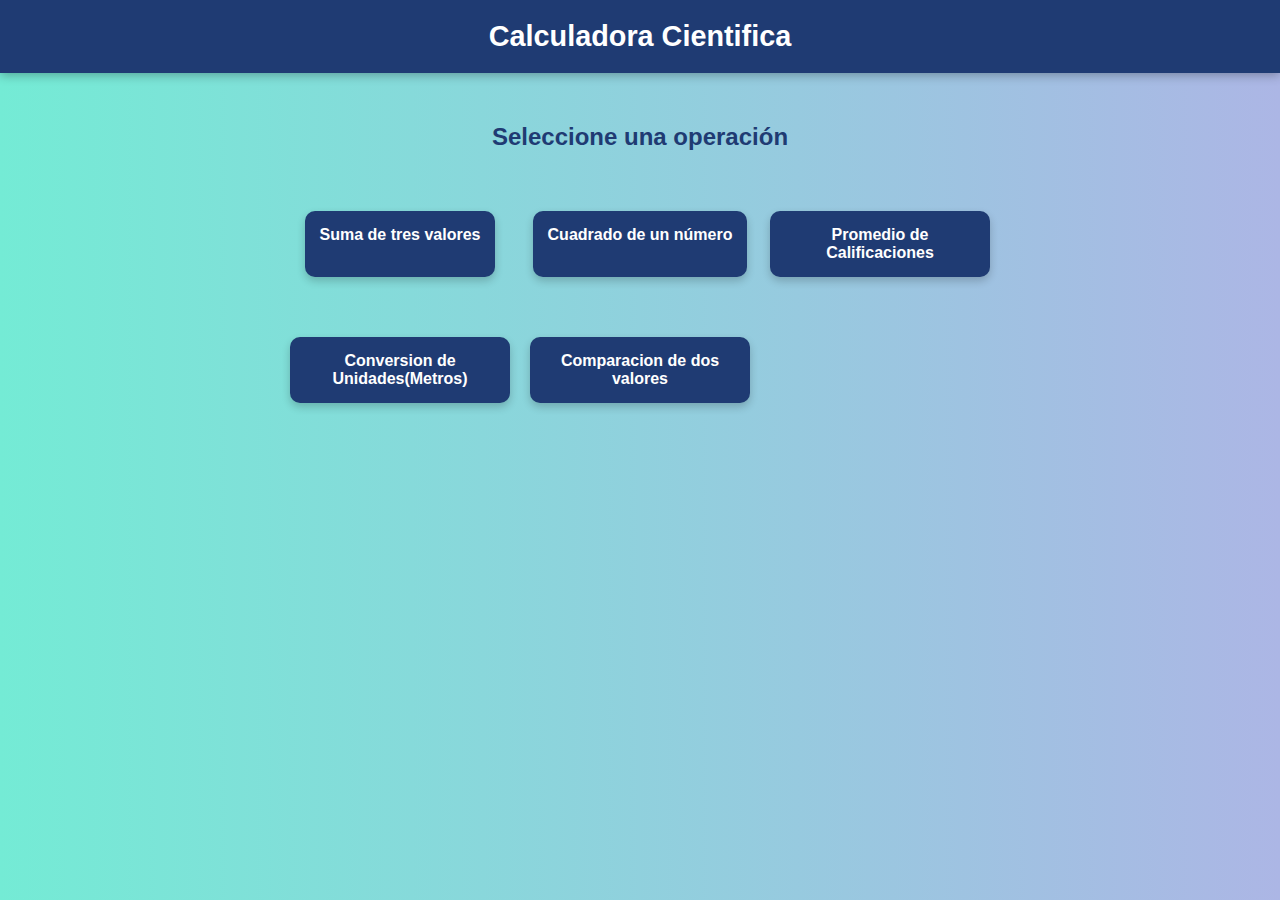
<file: index.html>
<!DOCTYPE html>
<html lang="es">
<head>
  <meta charset="UTF-8" />
  <meta name="viewport" content="width=device-width, initial-scale=1.0" />
  <title>Calculadora Web Interactiva</title>
  <link rel="stylesheet" href="style.css" />
</head>
<body>
  <header>
    <h1>Calculadora Cientifica</h1>
  </header>
<!-- Este solo es el menú donde eliges una opción -->
  <main class="menu">
    <h2>Seleccione una operación</h2>
    <div class="menu-grid">
      <a href="sumadtres.html" class="menu-btn">Suma de tres valores</a>
      <a href="cuadradodnumero.html" class="menu-btn">Cuadrado de un número</a>
      <a href="promedio.html" class="menu-btn">Promedio de Calificaciones</a>
      <a href="conversion.html" class="menu-btn">Conversion de Unidades(Metros)</a>
      <a href="comparaciondvalores.html" class="menu-btn">Comparacion de dos valores</a>
    </div>
  </main>
</body>
</html>
</file>
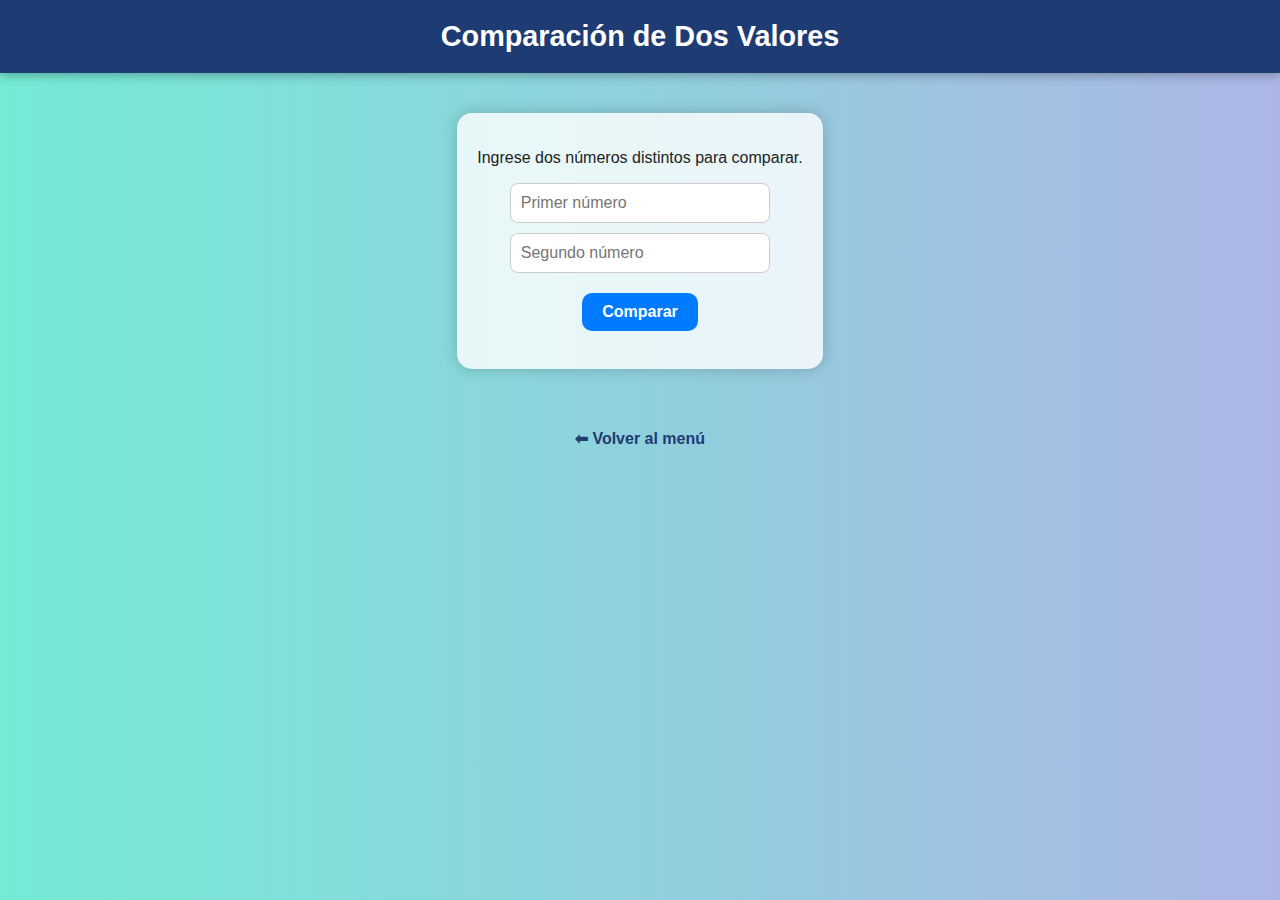
<file: comparaciondvalores.html>
<!-- Este codigo ejecuta el comando de comparación de valores -->
<!DOCTYPE html>
<html lang="es">
<head>
  <meta charset="UTF-8">
  <meta name="viewport" content="width=device-width, initial-scale=1.0">
  <title>Comparación de Dos Valores</title>
  <link rel="stylesheet" href="style.css">
</head>
<body>
  <header><h1>Comparación de Dos Valores</h1></header>
  <section>
    <p>Ingrese dos números distintos para comparar.</p>
    <input type="number" id="valor1" placeholder="Primer número">
    <input type="number" id="valor2" placeholder="Segundo número">
    <button onclick="compararValores()">Comparar</button>
    <p id="resultado"></p>
  </section>
  <a href="index.html">⬅ Volver al menú</a>
  <script src="script.js"></script>
</body>
</html>
</file>
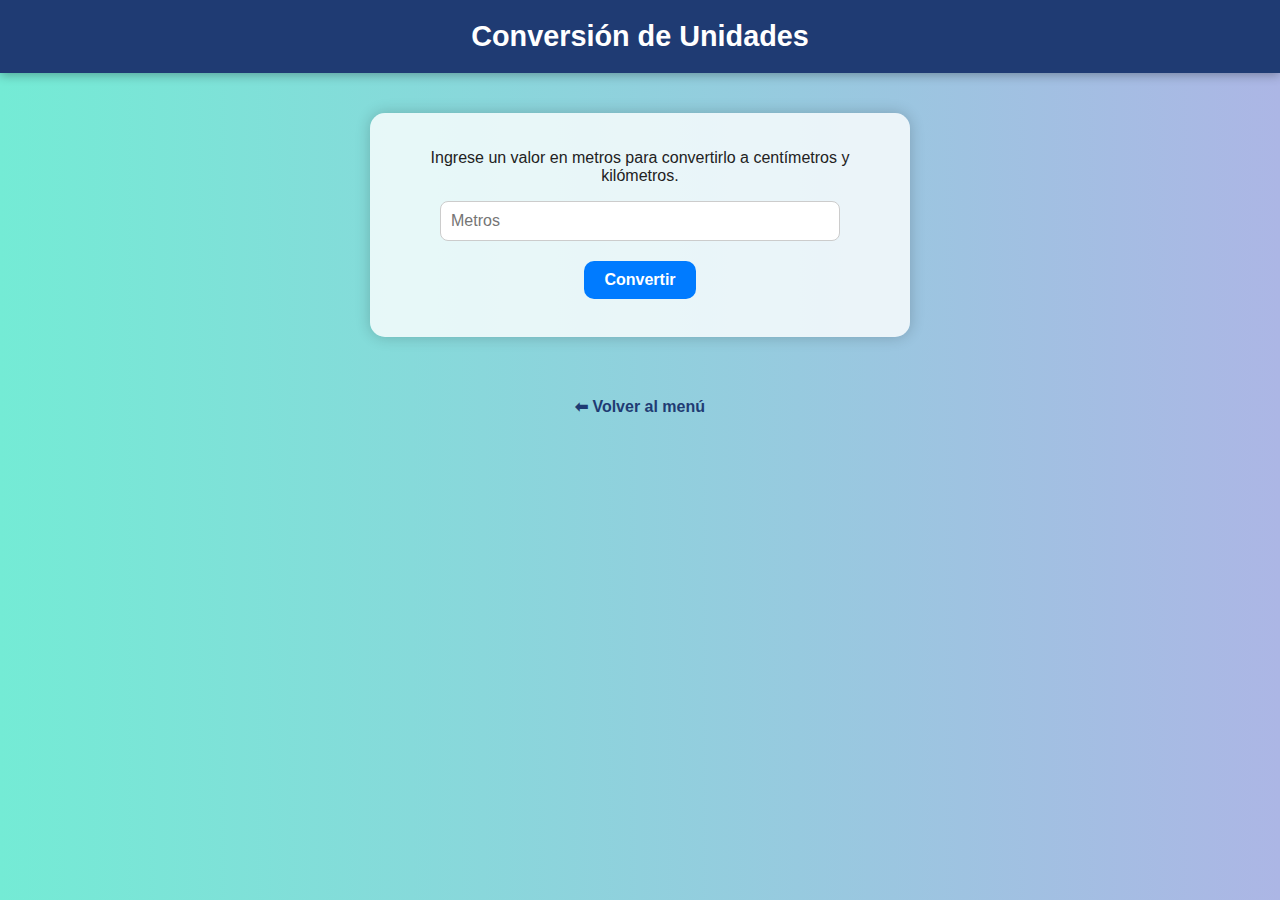
<file: conversion.html>
<!DOCTYPE html>
<html lang="es">
<head>
  <meta charset="UTF-8">
  <meta name="viewport" content="width=device-width, initial-scale=1.0">
  <title>Conversión de Unidades (Metros)</title>
  <link rel="stylesheet" href="style.css">
</head>
<body>
  <header><h1>Conversión de Unidades</h1></header>
  <section>
    <p>Ingrese un valor en metros para convertirlo a centímetros y kilómetros.</p>
    <input type="number" id="metros" placeholder="Metros">
    <button onclick="convertirUnidades()">Convertir</button>
    <p id="resultado"></p>
  </section>
  <a href="index.html">⬅ Volver al menú</a>
  <script src="script.js"></script>
</body>
</html>
</file>
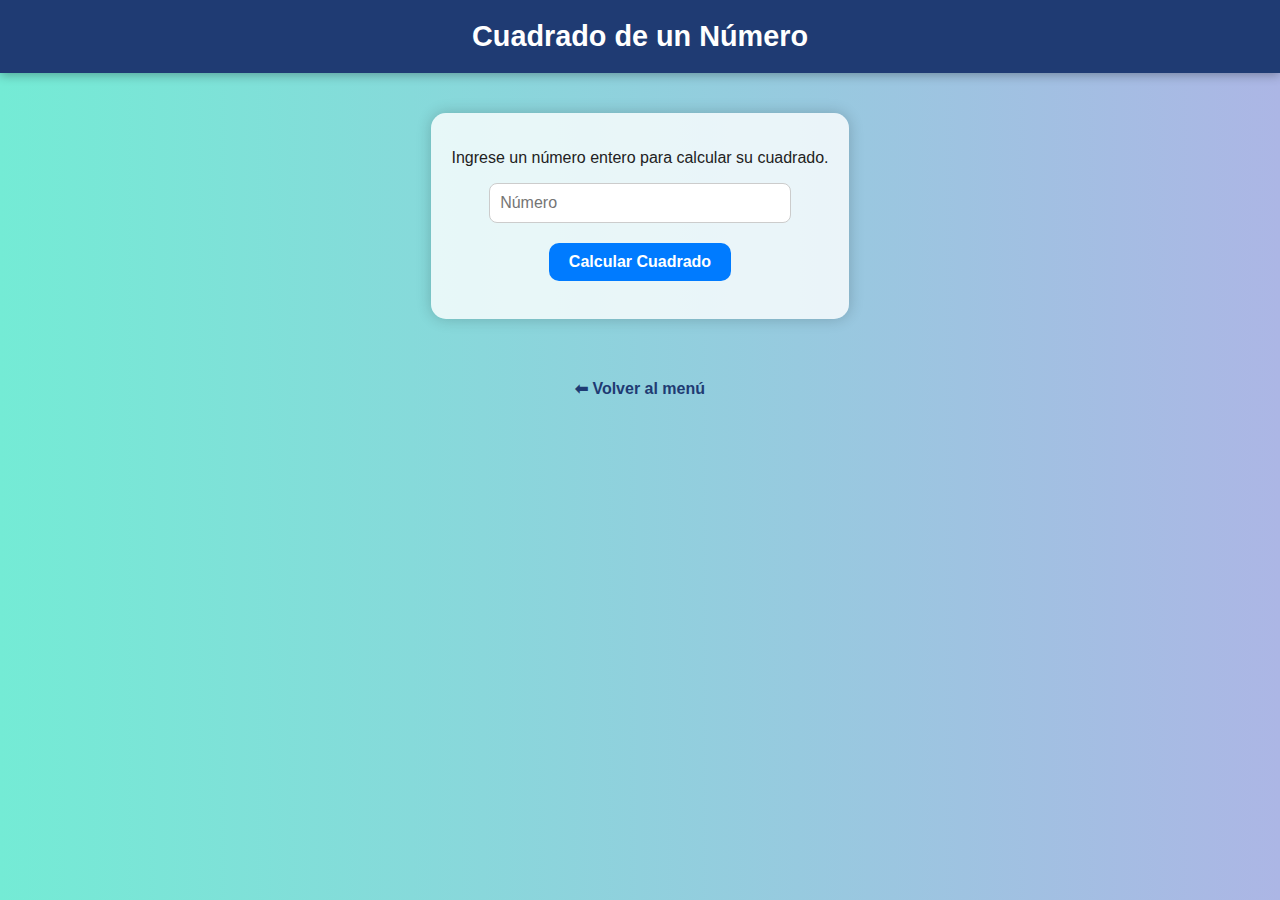
<file: cuadradodnumero.html>
<!-- Este codigo ejecuta la funcion del cuadrado de un numero -->
<!DOCTYPE html>
<html lang="es">
<head>
  <meta charset="UTF-8">
  <meta name="viewport" content="width=device-width, initial-scale=1.0">
  <title>Cuadrado de un Número</title>
  <link rel="stylesheet" href="style.css">
</head>
<body>
  <header><h1> Cuadrado de un Número</h1></header>
  <section>
    <p>Ingrese un número entero para calcular su cuadrado.</p>
    <input type="number" id="numero" placeholder="Número">
    <button onclick="calcularCuadrado()">Calcular Cuadrado</button>
    <p id="resultado"></p>
  </section>
  <a href="index.html">⬅ Volver al menú</a>
  <script src="script.js"></script>
</body>
</html>
</file>
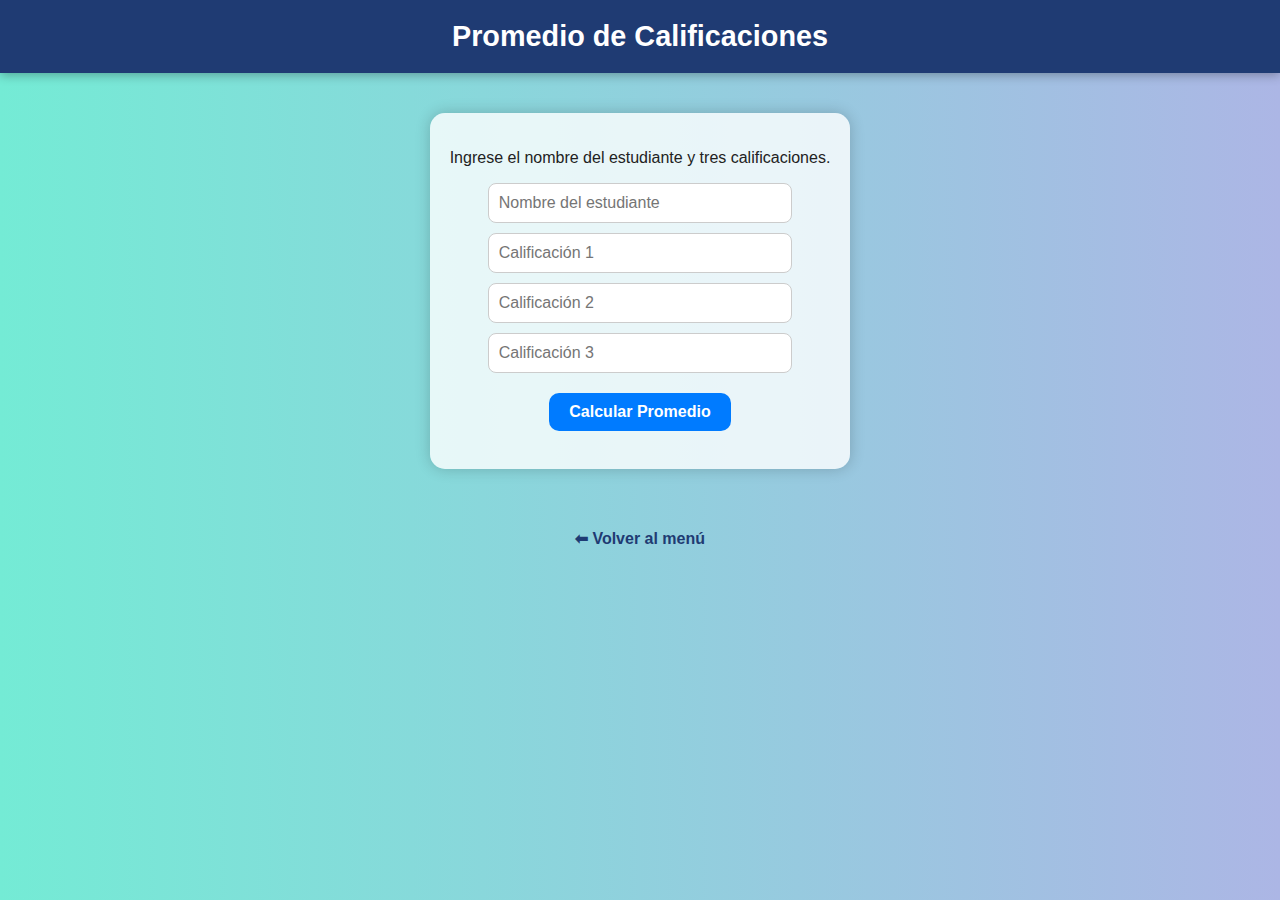
<file: promedio.html>
<!-- Este codigo ejecuta la funcion de promedio -->
<!DOCTYPE html>
<html lang="es">
<head>
  <meta charset="UTF-8">
  <meta name="viewport" content="width=device-width, initial-scale=1.0">
  <title>Promedio de Calificaciones</title>
  <link rel="stylesheet" href="style.css">
</head>
<body>
  <header><h1>Promedio de Calificaciones</h1></header>
  <section>
    <p>Ingrese el nombre del estudiante y tres calificaciones.</p>
    <input type="text" id="nombre" placeholder="Nombre del estudiante">
    <input type="number" id="nota1" placeholder="Calificación 1">
    <input type="number" id="nota2" placeholder="Calificación 2">
    <input type="number" id="nota3" placeholder="Calificación 3">
    <button onclick="calcularPromedio()">Calcular Promedio</button>
    <p id="resultado"></p>
  </section>
  <a href="index.html">⬅ Volver al menú</a>
  <script src="script.js"></script>
</body>
</html>
</file>
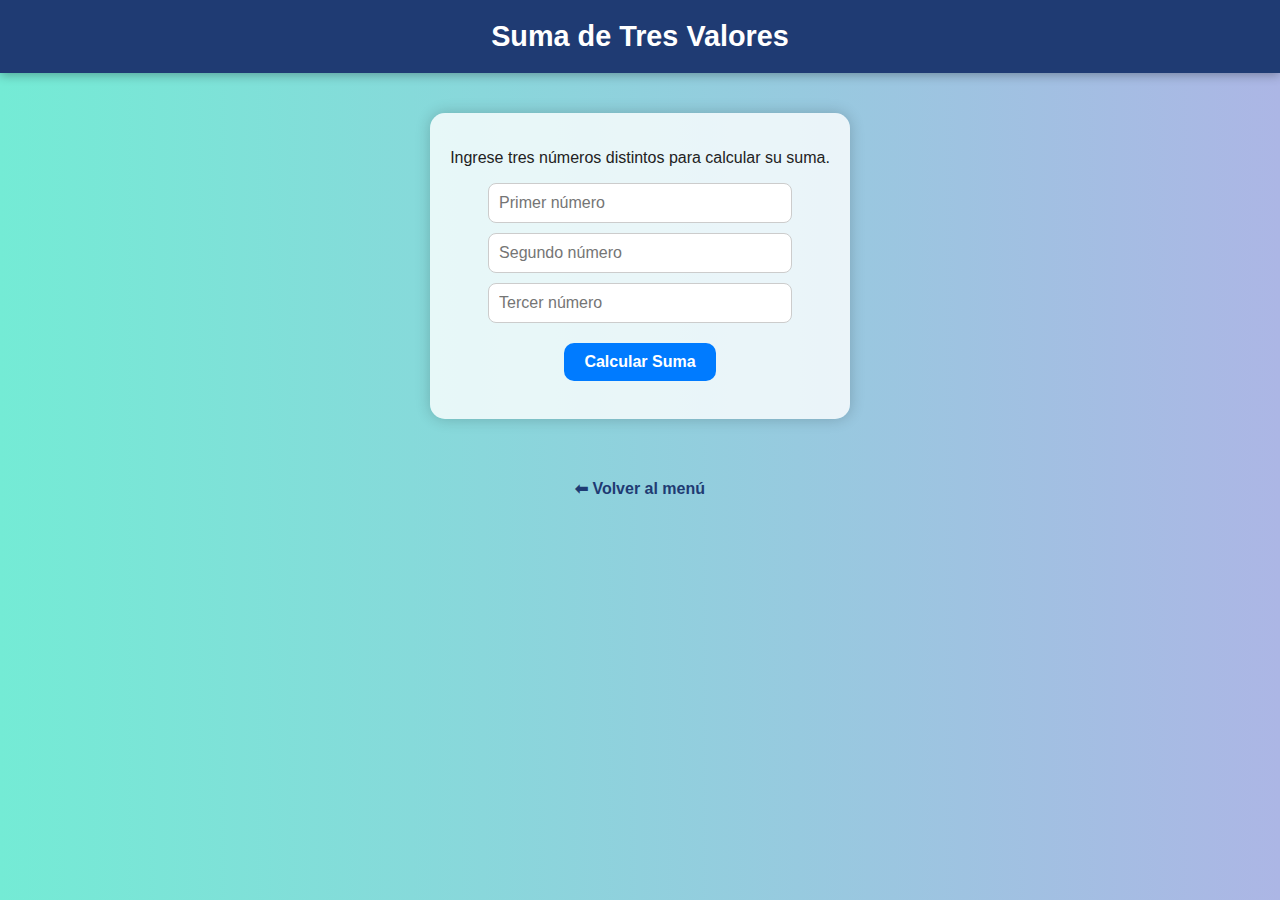
<file: sumadtres.html>
<!-- Este es codigo ejecuta la funcion de suma -->
<!DOCTYPE html>
<html lang="es">
<head>
  <meta charset="UTF-8">
  <meta name="viewport" content="width=device-width, initial-scale=1.0">
  <title>Suma de Tres Valores</title>
  <link rel="stylesheet" href="style.css">
</head>
<body>
  <header><h1>Suma de Tres Valores</h1></header>
  <section>
    <p>Ingrese tres números distintos para calcular su suma.</p>
    <input type="number" id="num1" placeholder="Primer número">
    <input type="number" id="num2" placeholder="Segundo número">
    <input type="number" id="num3" placeholder="Tercer número">
    <button onclick="sumarValores()">Calcular Suma</button>
    <p id="resultado"></p>
  </section>
  <a href="index.html">⬅ Volver al menú</a>
  <script src="script.js"></script>
</body>
</html>
</file>
<file: style.css>
/*ESTILOS GENERALES */
body {
  font-family: Arial, sans-serif;
  background: linear-gradient(to right, #74ebd5, #acb6e5);
  margin: 0;
  padding: 0;
  color: #222;
  text-align: center;
  min-height: 100vh;
  display: flex;
  flex-direction: column;
}


header {
  background-color: #1f3b73;
  color: #fff;
  padding: 20px 0;
  box-shadow: 0 2px 10px rgba(0, 0, 0, 0.3);
}

header h1 {
  margin: 0;
  font-size: 1.8em;
}


.menu {
  flex: 1;
  margin-top: 30px;
}

.menu h2 {
  color: #1f3b73;
}

.menu-grid {
  display: grid;
  grid-template-columns: repeat(auto-fit, minmax(200px, 1fr));
  gap: 20px;
  max-width: 700px;
  margin: 0 auto;
  padding: 20px;
}

.menu-btn {
  background-color:#1f3b73;
  color: white;
  text-decoration: none;
  padding: 15px;
  border-radius: 10px;
  transition: background 0.3s, transform 0.2s;
  font-weight: bold;
  box-shadow: 0 4px 8px rgba(0, 0, 0, 0.2);
}

.menu-btn:hover {
  background-color: #ffffff;
  transform: scale(1.05);
}


section {
  background: #ffffffcc;
  padding: 20px;
  margin: 40px auto;
  max-width: 500px;
  border-radius: 15px;
  box-shadow: 0 0 15px rgba(0, 0, 0, 0.2);
  text-align: center;
}

section h2 {
  color: #1f3b73;
  margin-bottom: 10px;
}


input {
  display: block;
  width: 80%;
  margin: 10px auto;
  padding: 10px;
  border: 1px solid #ccc;
  border-radius: 8px;
  font-size: 1em;
  box-sizing: border-box;
  transition: 0.3s;
}

input:focus {
  outline: none;
  border-color: #007bff;
  box-shadow: 0 0 5px rgba(0, 123, 255, 0.5);
}


button {
  background-color: #007bff;
  color: white;
  border: none;
  border-radius: 10px;
  padding: 10px 20px;
  cursor: pointer;
  font-size: 1em;
  font-weight: bold;
  transition: background 0.3s, transform 0.2s;
  margin-top: 10px;
}

button:hover {
  background-color: #0056b3;
  transform: scale(1.05);
}


#resultado {
  font-weight: bold;
  margin-top: 15px;
  color: #222;
  font-size: 1.1em;
}


a {
  display: inline-block;
  margin: 20px auto;
  text-decoration: none;
  color: #1f3b73;
  font-weight: bold;
  transition: color 0.3s;
}

a:hover {
  color: #0056b3;
}


footer {
  background-color: #1f3b73;
  color: white;
  padding: 10px 0;
  font-size: 0.9em;
  border-top: 3px solid #0f2452;
  border-radius: 0;
  box-shadow: 0 -2px 10px rgba(0, 0, 0, 0.3);
}
</file>
